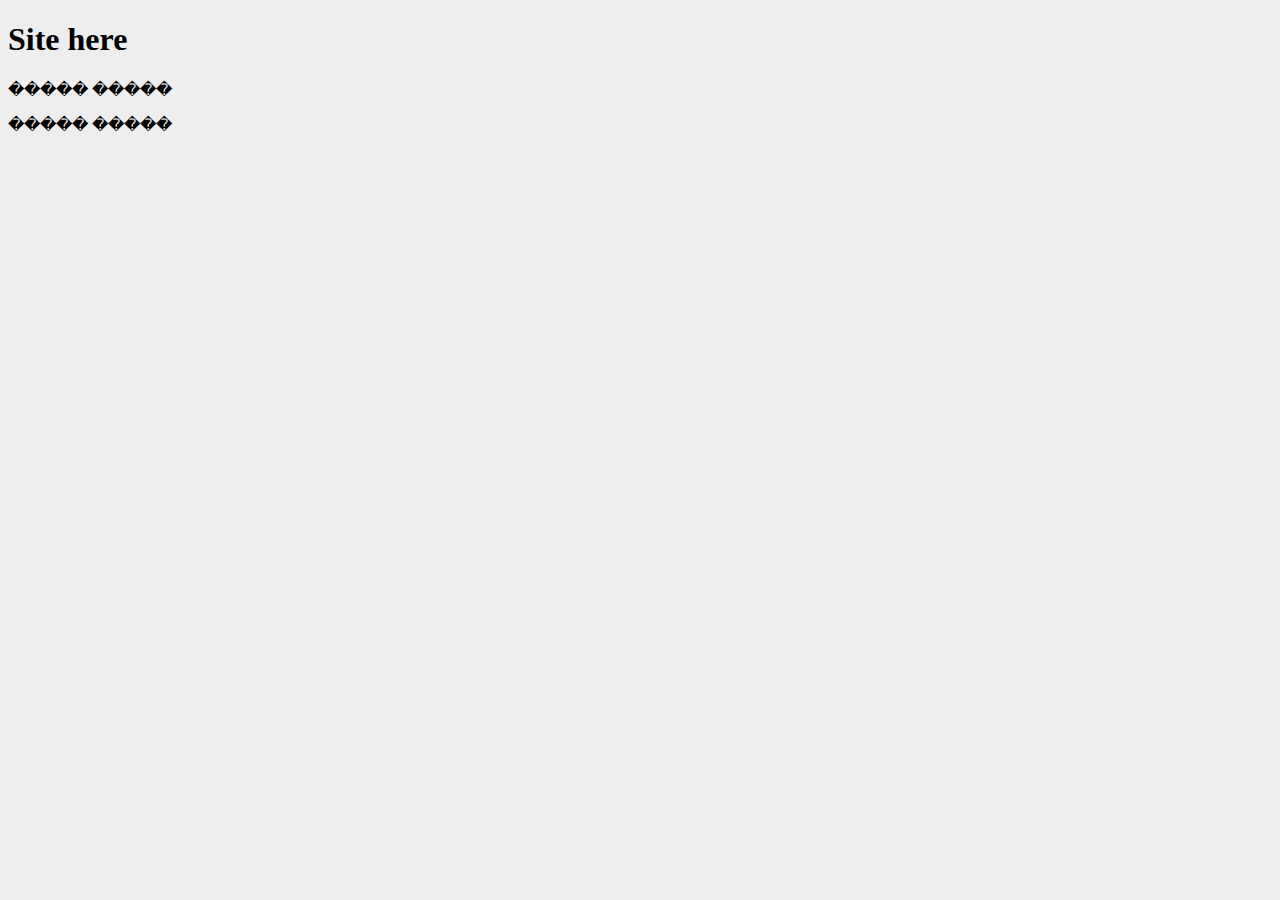
<file: tolkud/index.html>
<!doctype html>
<html lang="en">

<head>
	<meta charset="UTF-8">
	<title>Tolkud</title>
	<link rel="stylesheet" href="css/style.css"
</head>

<body>

<h1>Site here</h1>
<p>����� �����</p>
<p>����� �����</p>
</body>

</html>
</file>
<file: tolkud/css/style.css>
body {background: #eeeeee;}
</file>
